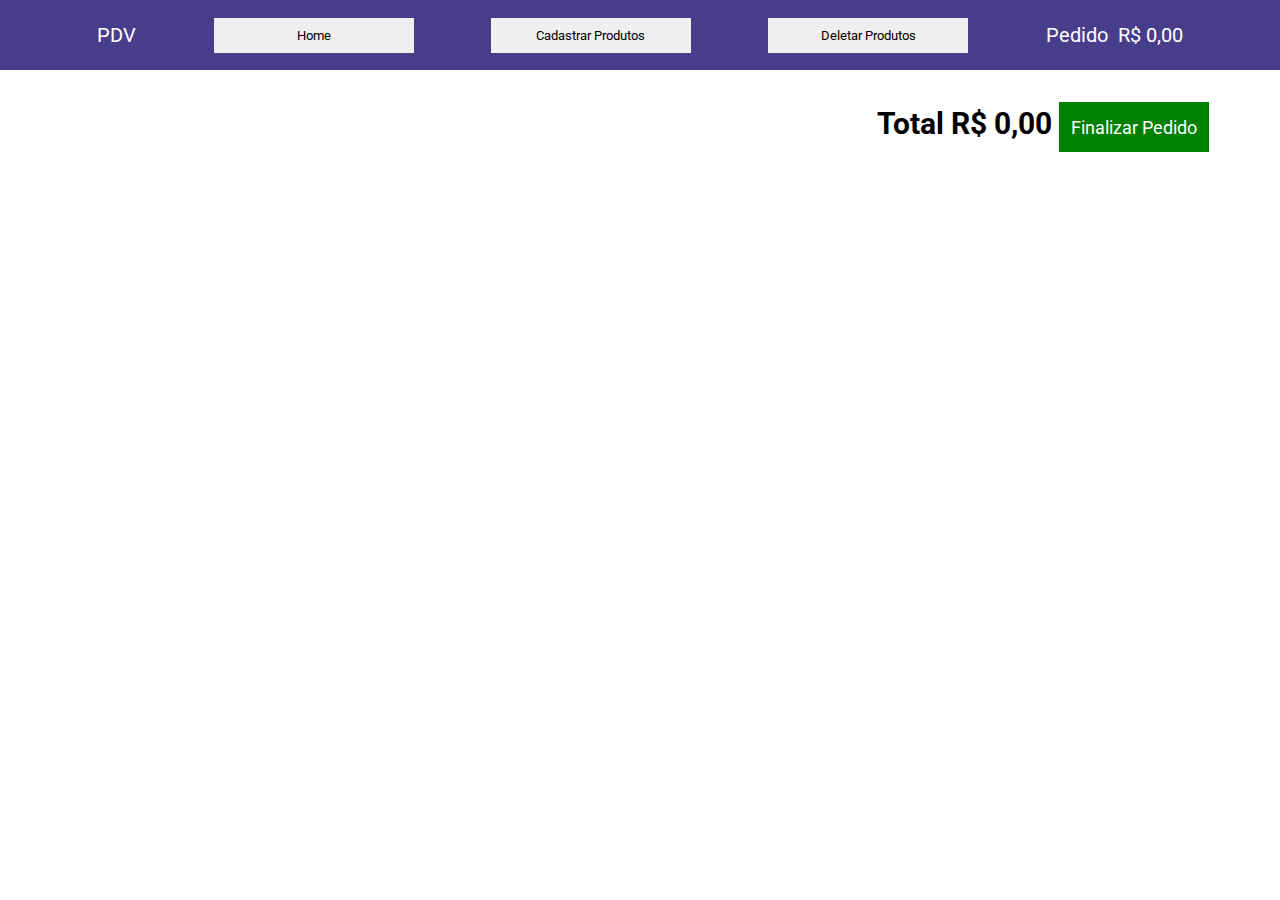
<file: index.html>
<!DOCTYPE html>
<html lang="pt-BR">
<head>
    <meta charset="UTF-8">
    <meta http-equiv="X-UA-Compatible" content="IE=edge">
    <meta name="viewport" content="width=device-width, initial-scale=1.0">
    <title>PDV</title>
    <link rel="preconnect" href="https://fonts.googleapis.com">
    <link rel="preconnect" href="https://fonts.gstatic.com" crossorigin>
    <link href="https://fonts.googleapis.com/css2?family=Orbitron&display=swap" rel="stylesheet">
    <link href="https://fonts.googleapis.com/css2?family=Montserrat:wght@300&family=Open+Sans:ital,wght@1,300&family=Outfit:wght@100&family=Raleway:wght@200;400&family=Reem+Kufi&family=Roboto:wght@100;300&display=swap" rel="stylesheet"> 
    <link rel="stylesheet" href="style.css">
</head>
<body>
    <header>
        <a class="logo" href="#">PDV</a>
        <button style="border: none;padding: 10px;width: 200px;" onclick="tela('page1');">Home</button>
        <button style="border: none;padding: 10px;width: 200px;" onclick="tela('page2');">Cadastrar Produtos</button>
        <button style="border: none;padding: 10px;width: 200px;" onclick="tela('page3');">Deletar Produtos</button>
        <div class="menu"><ul><li style="font-size:20px;">Pedido &nbsp  <span id="car1"></span></li></ul></div>
    </header>

    <div id="page1" class="Menu">
        <section class="home">
            <div class="home-row1">
                <div class="flexbox" id="products"></div>
            </div>
            <div class="home-row2">
                <table class="table">
                    <tbody id="carrinho">
                        <tr>
                            <th  style="font-size:30px;" colspan="4">Total <span id="car2"> </span> 
                                <button onclick="Finalizar()" class="Finalizar">Finalizar Pedido</button>
                            </th>
                        </tr>
                    </tbody>
                </table>
            </div>
        </section>
    </div>

    <div id="page3" class="Menu">
        <section class="home">
            <div class="home-row1">
                <div class="flexbox" id="products"></div>
            </div>
        </section>
    </div>

    <div id="page2" class="Menu">
        <h1>Pagina Home 2</h1>

        <div style="margin: 10px;">
            <div>
                Cadastrar Produtos
            </div>
            <div style="margin:10px;">
                <input style="padding: 10px;" placeholder="Produto: " id="cadastrarprodutotext" type="text">
            </div>
            <div style="margin:10px;">
                <input style="padding: 10px;" placeholder="Categoria: " id="cadastrarcategoriatext" type="text">
            </div>
            <div style="margin:10px;">
                <input style="padding: 10px;" placeholder="Valor: " id="cadastrarvalortext" type="text">
            </div>
            <div style="margin:10px;">
                <input style="padding: 10px;" placeholder="Metrica: " id="cadastrarmetricatext" type="text">
            </div>
            <div style="margin:10px;">
                <input type="file" id="img-convert" onchange="Convert();">
                <input style="padding: 10px;" id="base64" type="hidden">
                <img style="width: 100px;height: 100px;object-fit: cover;" id="base64img">
            </div>
            <div style="margin:10px;">
                <button onclick="CadastrarProduto()" style="padding: 10px;">Cadastrar Produto</button>
            </div>
        </div>
    </div>

    <script src="ProdutosAPI.js"></script>
    <script src="CadastrarProdutos.js"></script>
    <script src="App.js"></script>
    <script src="Script.js"></script>
</body>
</html>
</file>
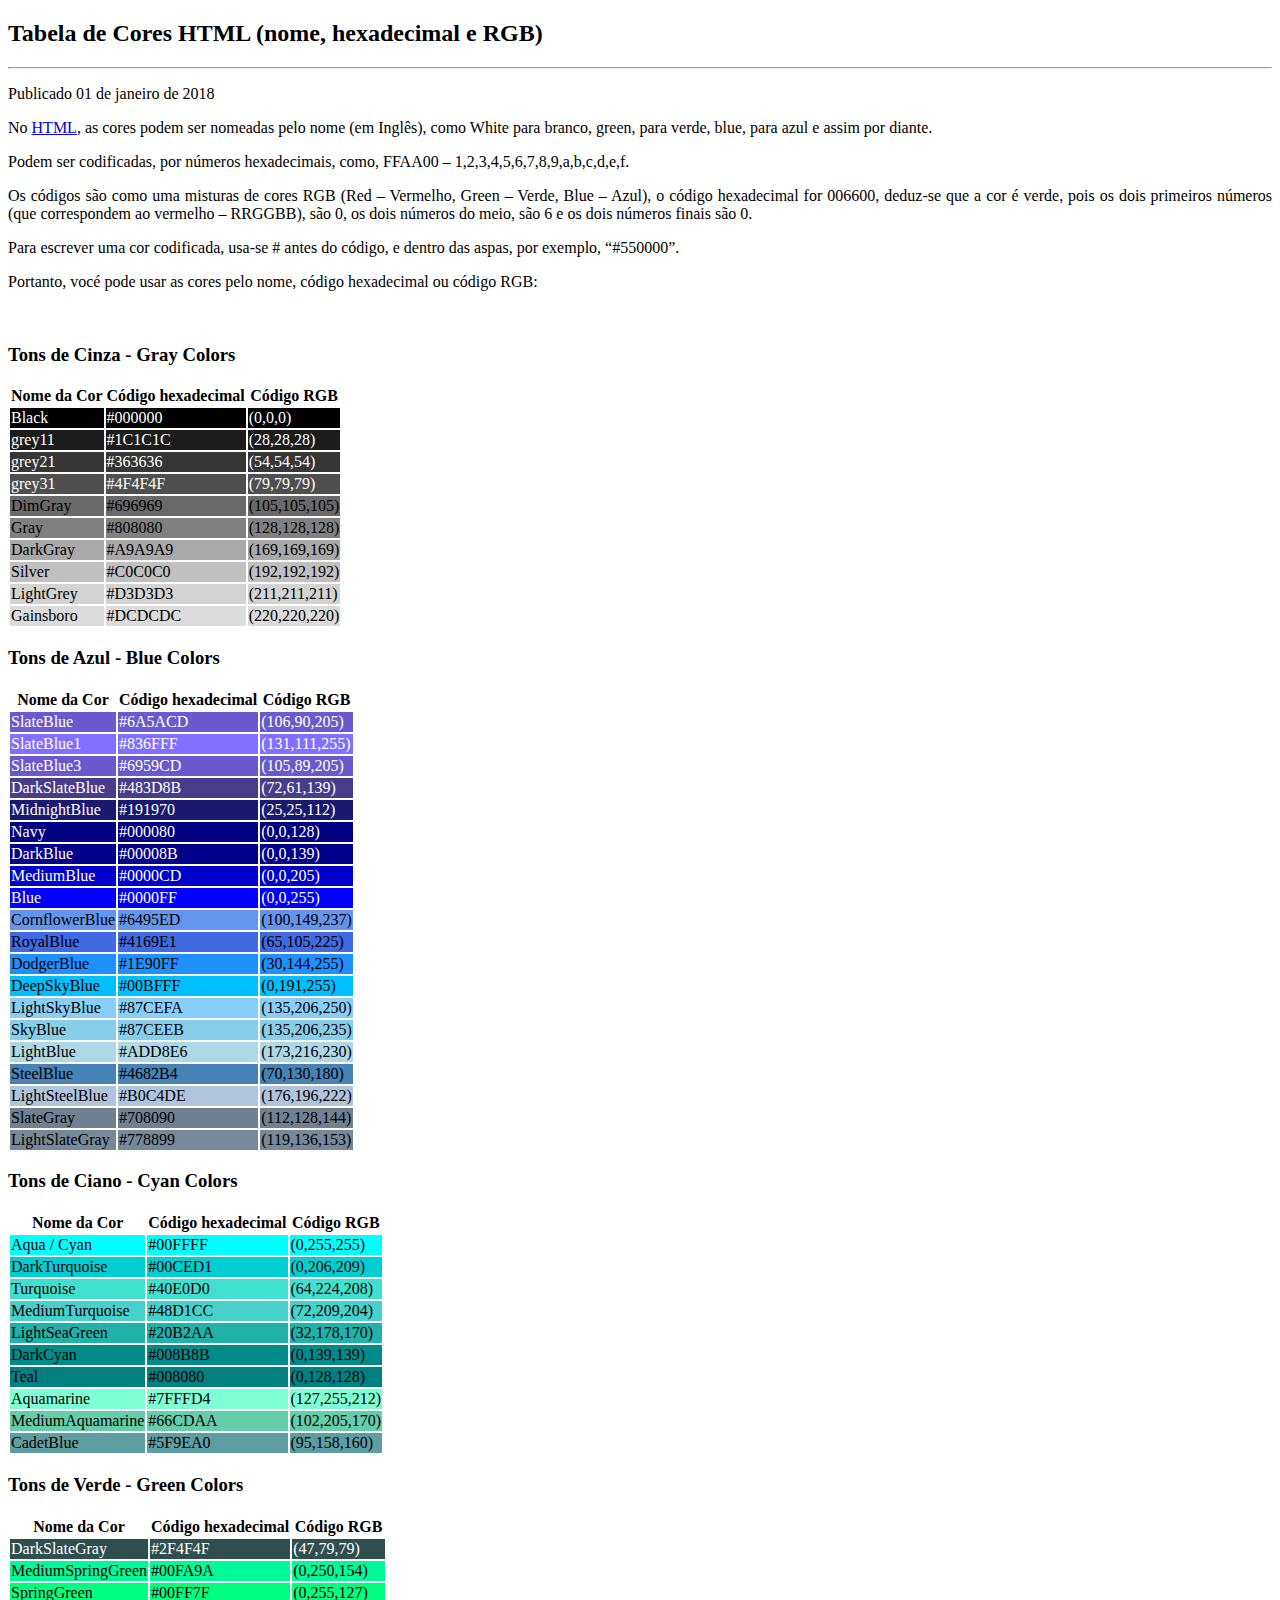
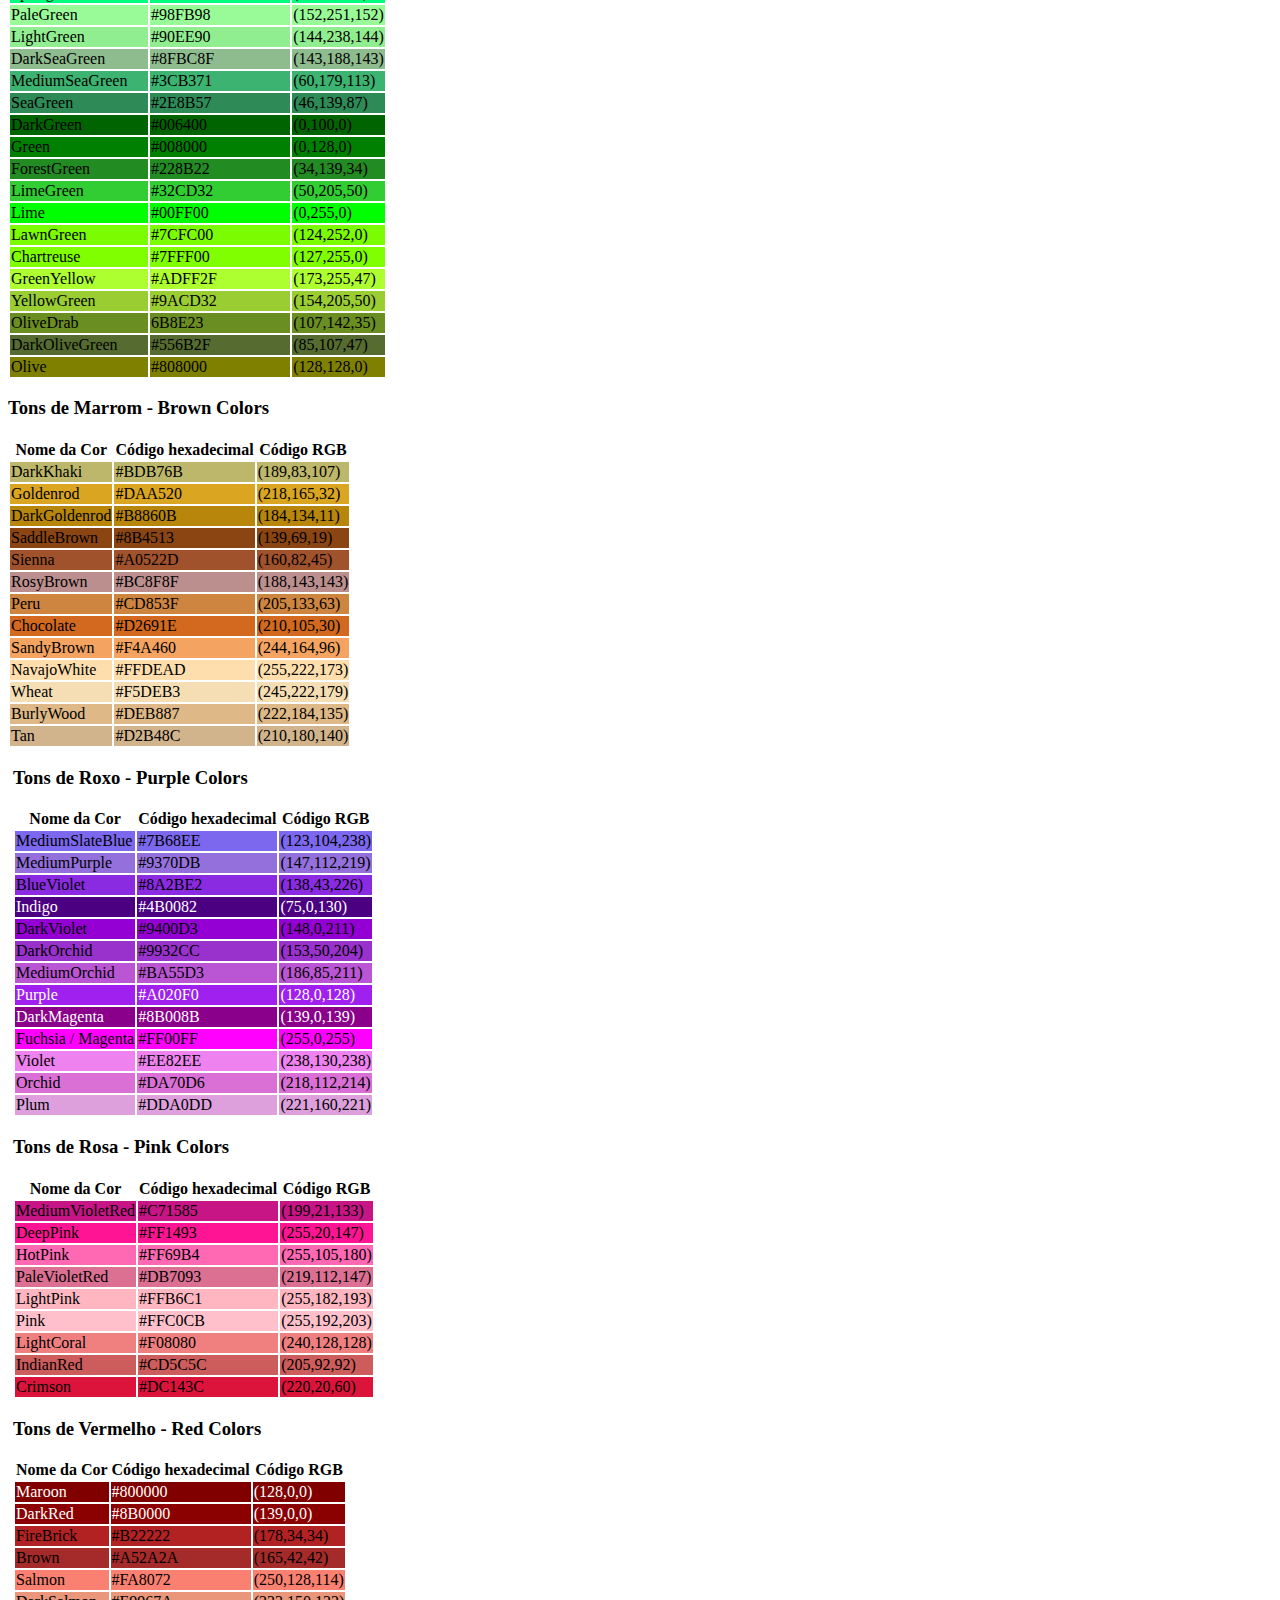
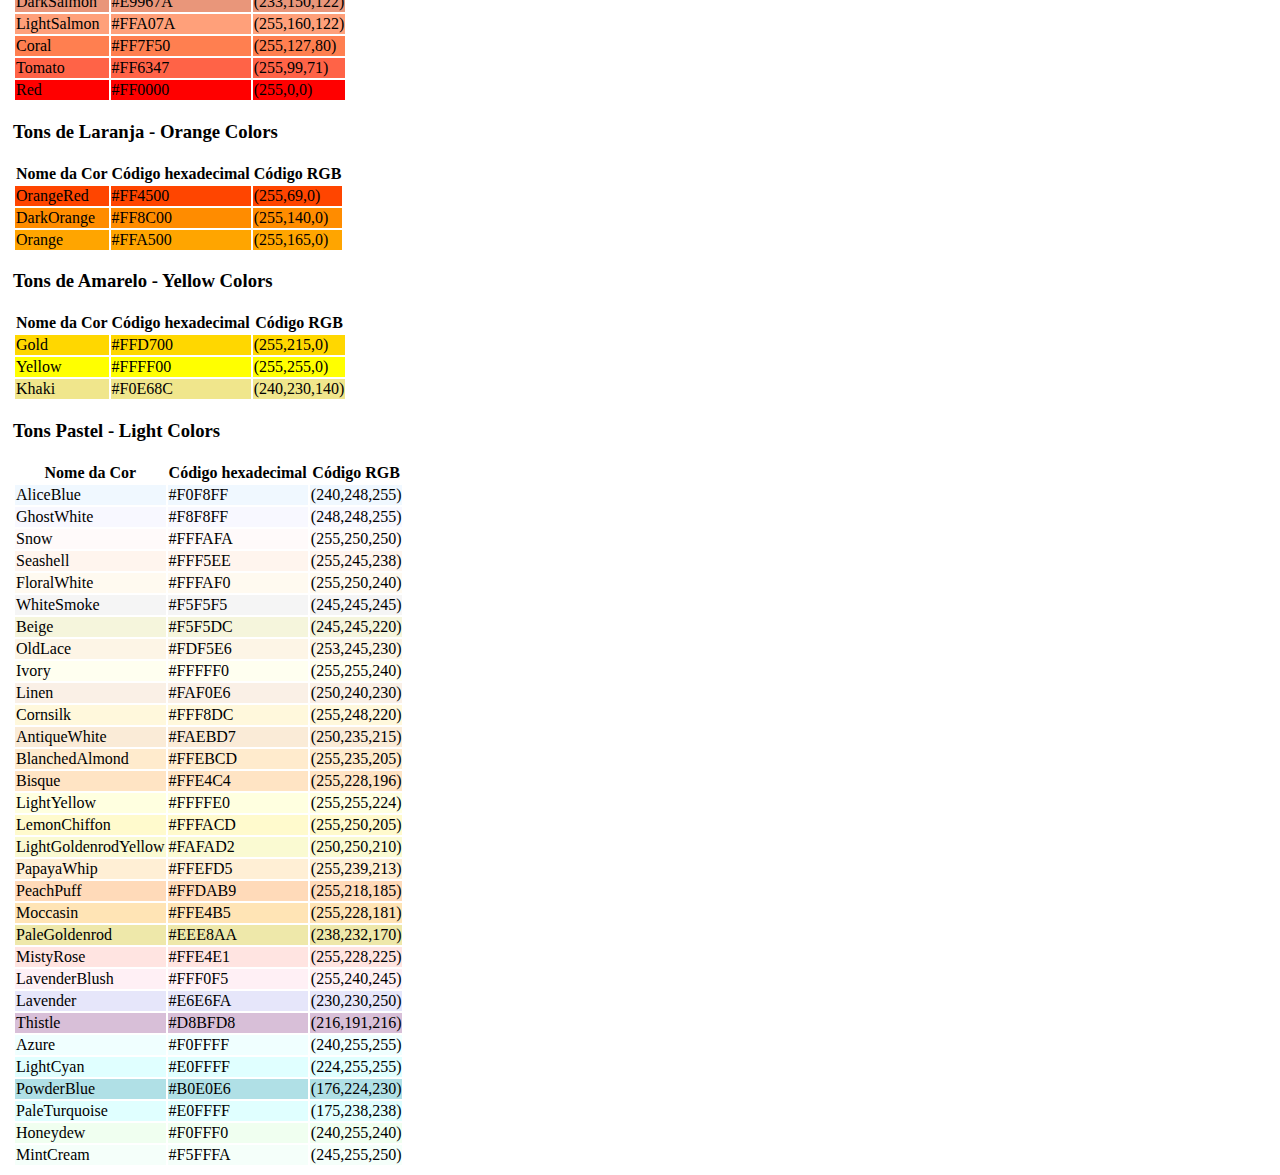
<file: Cores.html>
<!DOCTYPE html>
<html lang="en">
<head>
    <meta charset="UTF-8">
    <meta http-equiv="X-UA-Compatible" content="IE=edge">
    <meta name="viewport" content="width=device-width, initial-scale=1.0">
    <title>Document</title>
</head>
<body>
    <div class="jumbotron blog">
        <div class="container">
            <div class="row">
                <div class="col-md-8 blog-main">
                                            <div class="blog-post">
                            <h2 class="blog-post-title">Tabela de Cores HTML (nome, hexadecimal e RGB)</h2><hr>

                            <p class="blog-post-meta">Publicado 01 de janeiro de 2018</p>        <!--<img src="https://celke.com.br/assets/imagens/artigo/193/cores-html-nome-hexadecimal-rgb.jpg" class="img-fluid" alt="Tabela de Cores HTML (nome, hexadecimal e RGB)" style="margin-bottom: 20px;">-->                            
                            <p style="text-align:justify">No <a href="https://celke.com.br/curso/curso-de-html-css-bootstrap?divul=art002">HTML</a>, as cores podem ser nomeadas pelo nome (em Ingl&ecirc;s), como White para branco, green, para verde, blue, para azul e assim por diante.&nbsp;</p>

<p style="text-align:justify">Podem ser codificadas, por n&uacute;meros hexadecimais, como, FFAA00 &ndash; 1,2,3,4,5,6,7,8,9,a,b,c,d,e,f.</p>

<p style="text-align:justify">Os c&oacute;digos s&atilde;o como uma misturas de cores RGB (Red &ndash; Vermelho, Green &ndash; Verde, Blue &ndash; Azul), o c&oacute;digo hexadecimal for 006600, deduz-se que a cor &eacute; verde, pois os dois primeiros n&uacute;meros (que correspondem ao vermelho &ndash; RRGGBB), s&atilde;o 0, os dois n&uacute;meros do meio, s&atilde;o 6 e os dois n&uacute;meros finais s&atilde;o 0.&nbsp;</p>

<p style="text-align:justify">Para&nbsp;escrever uma cor codificada, usa-se # antes do c&oacute;digo, e dentro das aspas, por exemplo, &ldquo;#550000&rdquo;.</p>

<p style="text-align:justify">Portanto, voc&eacute; pode usar as cores pelo nome, c&oacute;digo hexadecimal ou c&oacute;digo RGB:</p>

<p>&nbsp;</p>

<div class="col-lg-6 col-md-12 col-sm-12">
<div class="page-header">
<h3>Tons de Cinza - Gray Colors</h3>
</div>

<table class="table table-bordered">
	<thead>
		<tr>
			<th>Nome da Cor</th>
			<th>C&oacute;digo hexadecimal</th>
			<th>C&oacute;digo RGB</th>
		</tr>
	</thead>
	<tbody>
		<tr>
			<td style="background-color:#000000"><span style="color:#ffffff">Black</span></td>
			<td style="background-color:#000000"><span style="color:#ffffff">#000000</span></td>
			<td style="background-color:#000000"><span style="color:#ffffff">(0,0,0)</span></td>
		</tr>
		<tr>
			<td style="background-color:#1c1c1c"><span style="color:#ffffff">grey11</span></td>
			<td style="background-color:#1c1c1c"><span style="color:#ffffff">#1C1C1C</span></td>
			<td style="background-color:#1c1c1c"><span style="color:#ffffff">(28,28,28)</span></td>
		</tr>
		<tr>
			<td style="background-color:#363636"><span style="color:#ffffff">grey21</span></td>
			<td style="background-color:#363636"><span style="color:#ffffff">#363636</span></td>
			<td style="background-color:#363636"><span style="color:#ffffff">(54,54,54)</span></td>
		</tr>
		<tr>
			<td style="background-color:#4f4f4f"><span style="color:#ffffff">grey31</span></td>
			<td style="background-color:#4f4f4f"><span style="color:#ffffff">#4F4F4F</span></td>
			<td style="background-color:#4f4f4f"><span style="color:#ffffff">(79,79,79)</span></td>
		</tr>
		<tr>
			<td style="background-color:#696969">DimGray</td>
			<td style="background-color:#696969">#696969</td>
			<td style="background-color:#696969">(105,105,105)</td>
		</tr>
		<tr>
			<td style="background-color:#808080">Gray</td>
			<td style="background-color:#808080">#808080</td>
			<td style="background-color:#808080">(128,128,128)</td>
		</tr>
		<tr>
			<td style="background-color:#a9a9a9">DarkGray</td>
			<td style="background-color:#a9a9a9">#A9A9A9</td>
			<td style="background-color:#a9a9a9">(169,169,169)</td>
		</tr>
		<tr>
			<td style="background-color:#c0c0c0">Silver</td>
			<td style="background-color:#c0c0c0">#C0C0C0</td>
			<td style="background-color:#c0c0c0">(192,192,192)</td>
		</tr>
		<tr>
			<td style="background-color:#d3d3d3">LightGrey</td>
			<td style="background-color:#d3d3d3">#D3D3D3</td>
			<td style="background-color:#d3d3d3">(211,211,211)</td>
		</tr>
		<tr>
			<td style="background-color:#dcdcdc">Gainsboro</td>
			<td style="background-color:#dcdcdc">#DCDCDC</td>
			<td style="background-color:#dcdcdc">(220,220,220)</td>
		</tr>
	</tbody>
</table>

<div class="page-header">
<h3>Tons de Azul - Blue Colors</h3>
</div>

<table class="table table-bordered">
	<thead>
		<tr>
			<th>Nome da Cor</th>
			<th>C&oacute;digo hexadecimal</th>
			<th>C&oacute;digo RGB</th>
		</tr>
	</thead>
	<tbody>
		<tr>
			<td style="background-color:#6a5acd"><span style="color:#ffffff">SlateBlue</span></td>
			<td style="background-color:#6a5acd"><span style="color:#ffffff">#6A5ACD</span></td>
			<td style="background-color:#6a5acd"><span style="color:#ffffff">(106,90,205)</span></td>
		</tr>
		<tr>
			<td style="background-color:#836fff"><span style="color:#ffffff">SlateBlue1</span></td>
			<td style="background-color:#836fff"><span style="color:#ffffff">#836FFF</span></td>
			<td style="background-color:#836fff"><span style="color:#ffffff">(131,111,255)</span></td>
		</tr>
		<tr>
			<td style="background-color:#6959cd"><span style="color:#ffffff">SlateBlue3</span></td>
			<td style="background-color:#6959cd"><span style="color:#ffffff">#6959CD</span></td>
			<td style="background-color:#6959cd"><span style="color:#ffffff">(105,89,205)</span></td>
		</tr>
		<tr>
			<td style="background-color:#483d8b"><span style="color:#ffffff">DarkSlateBlue</span></td>
			<td style="background-color:#483d8b"><span style="color:#ffffff">#483D8B</span></td>
			<td style="background-color:#483d8b"><span style="color:#ffffff">(72,61,139)</span></td>
		</tr>
		<tr>
			<td style="background-color:#191970"><span style="color:#ffffff">MidnightBlue</span></td>
			<td style="background-color:#191970"><span style="color:#ffffff">#191970</span></td>
			<td style="background-color:#191970"><span style="color:#ffffff">(25,25,112)</span></td>
		</tr>
		<tr>
			<td style="background-color:#000080"><span style="color:#ffffff">Navy</span></td>
			<td style="background-color:#000080"><span style="color:#ffffff">#000080</span></td>
			<td style="background-color:#000080"><span style="color:#ffffff">(0,0,128)</span></td>
		</tr>
		<tr>
			<td style="background-color:#00008b"><span style="color:#ffffff">DarkBlue</span></td>
			<td style="background-color:#00008b"><span style="color:#ffffff">#00008B</span></td>
			<td style="background-color:#00008b"><span style="color:#ffffff">(0,0,139)</span></td>
		</tr>
		<tr>
			<td style="background-color:#0000cd"><span style="color:#ffffff">MediumBlue</span></td>
			<td style="background-color:#0000cd"><span style="color:#ffffff">#0000CD</span></td>
			<td style="background-color:#0000cd"><span style="color:#ffffff">(0,0,205)</span></td>
		</tr>
		<tr>
			<td style="background-color:#0000ff"><span style="color:#ffffff">Blue</span></td>
			<td style="background-color:#0000ff"><span style="color:#ffffff">#0000FF</span></td>
			<td style="background-color:#0000ff"><span style="color:#ffffff">(0,0,255)</span></td>
		</tr>
		<tr>
			<td style="background-color:#6495ed">CornflowerBlue</td>
			<td style="background-color:#6495ed">#6495ED</td>
			<td style="background-color:#6495ed">(100,149,237)</td>
		</tr>
		<tr>
			<td style="background-color:#4169e1">RoyalBlue</td>
			<td style="background-color:#4169e1">#4169E1</td>
			<td style="background-color:#4169e1">(65,105,225)</td>
		</tr>
		<tr>
			<td style="background-color:#1e90ff">DodgerBlue</td>
			<td style="background-color:#1e90ff">#1E90FF</td>
			<td style="background-color:#1e90ff">(30,144,255)</td>
		</tr>
		<tr>
			<td style="background-color:#00bfff">DeepSkyBlue</td>
			<td style="background-color:#00bfff">#00BFFF</td>
			<td style="background-color:#00bfff">(0,191,255)</td>
		</tr>
		<tr>
			<td style="background-color:#87cefa">LightSkyBlue</td>
			<td style="background-color:#87cefa">#87CEFA</td>
			<td style="background-color:#87cefa">(135,206,250)</td>
		</tr>
		<tr>
			<td style="background-color:#87ceeb">SkyBlue</td>
			<td style="background-color:#87ceeb">#87CEEB</td>
			<td style="background-color:#87ceeb">(135,206,235)</td>
		</tr>
		<tr>
			<td style="background-color:#add8e6">LightBlue</td>
			<td style="background-color:#add8e6">#ADD8E6</td>
			<td style="background-color:#add8e6">(173,216,230)</td>
		</tr>
		<tr>
			<td style="background-color:#4682b4">SteelBlue</td>
			<td style="background-color:#4682b4">#4682B4</td>
			<td style="background-color:#4682b4">(70,130,180)</td>
		</tr>
		<tr>
			<td style="background-color:#b0c4de">LightSteelBlue</td>
			<td style="background-color:#b0c4de">#B0C4DE</td>
			<td style="background-color:#b0c4de">(176,196,222)</td>
		</tr>
		<tr>
			<td style="background-color:#708090">SlateGray</td>
			<td style="background-color:#708090">#708090</td>
			<td style="background-color:#708090">(112,128,144)</td>
		</tr>
		<tr>
			<td style="background-color:#778899">LightSlateGray</td>
			<td style="background-color:#778899">#778899</td>
			<td style="background-color:#778899">(119,136,153)</td>
		</tr>
	</tbody>
</table>

<div class="page-header">
<h3>Tons de Ciano - Cyan Colors</h3>
</div>

<table class="table table-bordered">
	<thead>
		<tr>
			<th>Nome da Cor</th>
			<th>C&oacute;digo hexadecimal</th>
			<th>C&oacute;digo RGB</th>
		</tr>
	</thead>
	<tbody>
		<tr>
			<td style="background-color:#00ffff">Aqua / Cyan</td>
			<td style="background-color:#00ffff">#00FFFF</td>
			<td style="background-color:#00ffff">(0,255,255)</td>
		</tr>
		<tr>
			<td style="background-color:#00ced1">DarkTurquoise</td>
			<td style="background-color:#00ced1">#00CED1</td>
			<td style="background-color:#00ced1">(0,206,209)</td>
		</tr>
		<tr>
			<td style="background-color:#40e0d0">Turquoise</td>
			<td style="background-color:#40e0d0">#40E0D0</td>
			<td style="background-color:#40e0d0">(64,224,208)</td>
		</tr>
		<tr>
			<td style="background-color:#48d1cc">MediumTurquoise</td>
			<td style="background-color:#48d1cc">#48D1CC</td>
			<td style="background-color:#48d1cc">(72,209,204)</td>
		</tr>
		<tr>
			<td style="background-color:#20b2aa">LightSeaGreen</td>
			<td style="background-color:#20b2aa">#20B2AA</td>
			<td style="background-color:#20b2aa">(32,178,170)</td>
		</tr>
		<tr>
			<td style="background-color:#008b8b">DarkCyan</td>
			<td style="background-color:#008b8b">#008B8B</td>
			<td style="background-color:#008b8b">(0,139,139)</td>
		</tr>
		<tr>
			<td style="background-color:#008080">Teal</td>
			<td style="background-color:#008080">#008080</td>
			<td style="background-color:#008080">(0,128,128)</td>
		</tr>
		<tr>
			<td style="background-color:#7fffd4">Aquamarine</td>
			<td style="background-color:#7fffd4">#7FFFD4</td>
			<td style="background-color:#7fffd4">(127,255,212)</td>
		</tr>
		<tr>
			<td style="background-color:#66cdaa">MediumAquamarine</td>
			<td style="background-color:#66cdaa">#66CDAA</td>
			<td style="background-color:#66cdaa">(102,205,170)</td>
		</tr>
		<tr>
			<td style="background-color:#5f9ea0">CadetBlue</td>
			<td style="background-color:#5f9ea0">#5F9EA0</td>
			<td style="background-color:#5f9ea0">(95,158,160)</td>
		</tr>
	</tbody>
</table>

<div class="page-header">
<h3>Tons de Verde - Green Colors</h3>
</div>

<table class="table table-bordered">
	<thead>
		<tr>
			<th>Nome da Cor</th>
			<th>C&oacute;digo hexadecimal</th>
			<th>C&oacute;digo RGB</th>
		</tr>
	</thead>
	<tbody>
		<tr>
			<td style="background-color:#2f4f4f"><span style="color:#ffffff">DarkSlateGray</span></td>
			<td style="background-color:#2f4f4f"><span style="color:#ffffff">#2F4F4F</span></td>
			<td style="background-color:#2f4f4f"><span style="color:#ffffff">(47,79,79)</span></td>
		</tr>
		<tr>
			<td style="background-color:#00fa9a">MediumSpringGreen</td>
			<td style="background-color:#00fa9a">#00FA9A</td>
			<td style="background-color:#00fa9a">(0,250,154)</td>
		</tr>
		<tr>
			<td style="background-color:#00ff7f">SpringGreen</td>
			<td style="background-color:#00ff7f">#00FF7F</td>
			<td style="background-color:#00ff7f">(0,255,127)</td>
		</tr>
		<tr>
			<td style="background-color:#98fb98">PaleGreen</td>
			<td style="background-color:#98fb98">#98FB98</td>
			<td style="background-color:#98fb98">(152,251,152)</td>
		</tr>
		<tr>
			<td style="background-color:#90ee90">LightGreen</td>
			<td style="background-color:#90ee90">#90EE90</td>
			<td style="background-color:#90ee90">(144,238,144)</td>
		</tr>
		<tr>
			<td style="background-color:#8fbc8f">DarkSeaGreen</td>
			<td style="background-color:#8fbc8f">#8FBC8F</td>
			<td style="background-color:#8fbc8f">(143,188,143)</td>
		</tr>
		<tr>
			<td style="background-color:#3cb371">MediumSeaGreen</td>
			<td style="background-color:#3cb371">#3CB371</td>
			<td style="background-color:#3cb371">(60,179,113)</td>
		</tr>
		<tr>
			<td style="background-color:#2e8b57">SeaGreen</td>
			<td style="background-color:#2e8b57">#2E8B57</td>
			<td style="background-color:#2e8b57">(46,139,87)</td>
		</tr>
		<tr>
			<td style="background-color:#006400">DarkGreen</td>
			<td style="background-color:#006400">#006400</td>
			<td style="background-color:#006400">(0,100,0)</td>
		</tr>
		<tr>
			<td style="background-color:#008000">Green</td>
			<td style="background-color:#008000">#008000</td>
			<td style="background-color:#008000">(0,128,0)</td>
		</tr>
		<tr>
			<td style="background-color:#228b22">ForestGreen</td>
			<td style="background-color:#228b22">#228B22</td>
			<td style="background-color:#228b22">(34,139,34)</td>
		</tr>
		<tr>
			<td style="background-color:#32cd32">LimeGreen</td>
			<td style="background-color:#32cd32">#32CD32</td>
			<td style="background-color:#32cd32">(50,205,50)</td>
		</tr>
		<tr>
			<td style="background-color:#00ff00">Lime</td>
			<td style="background-color:#00ff00">#00FF00</td>
			<td style="background-color:#00ff00">(0,255,0)</td>
		</tr>
		<tr>
			<td style="background-color:#7cfc00">LawnGreen</td>
			<td style="background-color:#7cfc00">#7CFC00</td>
			<td style="background-color:#7cfc00">(124,252,0)</td>
		</tr>
		<tr>
			<td style="background-color:#7fff00">Chartreuse</td>
			<td style="background-color:#7fff00">#7FFF00</td>
			<td style="background-color:#7fff00">(127,255,0)</td>
		</tr>
		<tr>
			<td style="background-color:#adff2f">GreenYellow</td>
			<td style="background-color:#adff2f">#ADFF2F</td>
			<td style="background-color:#adff2f">(173,255,47)</td>
		</tr>
		<tr>
			<td style="background-color:#9acd32">YellowGreen</td>
			<td style="background-color:#9acd32">#9ACD32</td>
			<td style="background-color:#9acd32">(154,205,50)</td>
		</tr>
		<tr>
			<td style="background-color:#6b8e23">OliveDrab</td>
			<td style="background-color:#6b8e23">6B8E23</td>
			<td style="background-color:#6b8e23">(107,142,35)</td>
		</tr>
		<tr>
			<td style="background-color:#556b2f">DarkOliveGreen</td>
			<td style="background-color:#556b2f">#556B2F</td>
			<td style="background-color:#556b2f">(85,107,47)</td>
		</tr>
		<tr>
			<td style="background-color:#808000">Olive</td>
			<td style="background-color:#808000">#808000</td>
			<td style="background-color:#808000">(128,128,0)</td>
		</tr>
	</tbody>
</table>

<div class="page-header">
<h3>Tons de Marrom - Brown Colors</h3>
</div>

<table class="table table-bordered">
	<thead>
		<tr>
			<th>Nome da Cor</th>
			<th>C&oacute;digo hexadecimal</th>
			<th>C&oacute;digo RGB</th>
		</tr>
	</thead>
	<tbody>
		<tr>
			<td style="background-color:#bdb76b">DarkKhaki</td>
			<td style="background-color:#bdb76b">#BDB76B</td>
			<td style="background-color:#bdb76b">(189,83,107)</td>
		</tr>
		<tr>
			<td style="background-color:#daa520">Goldenrod</td>
			<td style="background-color:#daa520">#DAA520</td>
			<td style="background-color:#daa520">(218,165,32)</td>
		</tr>
		<tr>
			<td style="background-color:#b8860b">DarkGoldenrod</td>
			<td style="background-color:#b8860b">#B8860B</td>
			<td style="background-color:#b8860b">(184,134,11)</td>
		</tr>
		<tr>
			<td style="background-color:#8b4513">SaddleBrown</td>
			<td style="background-color:#8b4513">#8B4513</td>
			<td style="background-color:#8b4513">(139,69,19)</td>
		</tr>
		<tr>
			<td style="background-color:#a0522d">Sienna</td>
			<td style="background-color:#a0522d">#A0522D</td>
			<td style="background-color:#a0522d">(160,82,45)</td>
		</tr>
		<tr>
			<td style="background-color:#bc8f8f">RosyBrown</td>
			<td style="background-color:#bc8f8f">#BC8F8F</td>
			<td style="background-color:#bc8f8f">(188,143,143)</td>
		</tr>
		<tr>
			<td style="background-color:#cd853f">Peru</td>
			<td style="background-color:#cd853f">#CD853F</td>
			<td style="background-color:#cd853f">(205,133,63)</td>
		</tr>
		<tr>
			<td style="background-color:#d2691e">Chocolate</td>
			<td style="background-color:#d2691e">#D2691E</td>
			<td style="background-color:#d2691e">(210,105,30)</td>
		</tr>
		<tr>
			<td style="background-color:#f4a460">SandyBrown</td>
			<td style="background-color:#f4a460">#F4A460</td>
			<td style="background-color:#f4a460">(244,164,96)</td>
		</tr>
		<tr>
			<td style="background-color:#ffdead">NavajoWhite</td>
			<td style="background-color:#ffdead">#FFDEAD</td>
			<td style="background-color:#ffdead">(255,222,173)</td>
		</tr>
		<tr>
			<td style="background-color:#f5deb3">Wheat</td>
			<td style="background-color:#f5deb3">#F5DEB3</td>
			<td style="background-color:#f5deb3">(245,222,179)</td>
		</tr>
		<tr>
			<td style="background-color:#deb887">BurlyWood</td>
			<td style="background-color:#deb887">#DEB887</td>
			<td style="background-color:#deb887">(222,184,135)</td>
		</tr>
		<tr>
			<td style="background-color:#d2b48c">Tan</td>
			<td style="background-color:#d2b48c">#D2B48C</td>
			<td style="background-color:#d2b48c">(210,180,140)</td>
		</tr>
	</tbody>
</table>
</div>

<div class="col-lg-6 col-md-12 col-sm-12" style="padding-left:5px">
<div class="page-header">
<h3>Tons de Roxo - Purple Colors</h3>
</div>

<table class="table table-bordered">
	<thead>
		<tr>
			<th>Nome da Cor</th>
			<th>C&oacute;digo hexadecimal</th>
			<th>C&oacute;digo RGB</th>
		</tr>
	</thead>
	<tbody>
		<tr>
			<td style="background-color:#7b68ee">MediumSlateBlue</td>
			<td style="background-color:#7b68ee">#7B68EE</td>
			<td style="background-color:#7b68ee">(123,104,238)</td>
		</tr>
		<tr>
			<td style="background-color:#9370db">MediumPurple</td>
			<td style="background-color:#9370db">#9370DB</td>
			<td style="background-color:#9370db">(147,112,219)</td>
		</tr>
		<tr>
			<td style="background-color:#8a2be2">BlueViolet</td>
			<td style="background-color:#8a2be2">#8A2BE2</td>
			<td style="background-color:#8a2be2">(138,43,226)</td>
		</tr>
		<tr>
			<td style="background-color:#4b0082"><span style="color:#ffffff">Indigo</span></td>
			<td style="background-color:#4b0082"><span style="color:#ffffff">#4B0082</span></td>
			<td style="background-color:#4b0082"><span style="color:#ffffff">(75,0,130)</span></td>
		</tr>
		<tr>
			<td style="background-color:#9400d3">DarkViolet</td>
			<td style="background-color:#9400d3">#9400D3</td>
			<td style="background-color:#9400d3">(148,0,211)</td>
		</tr>
		<tr>
			<td style="background-color:#9932cc">DarkOrchid</td>
			<td style="background-color:#9932cc">#9932CC</td>
			<td style="background-color:#9932cc">(153,50,204)</td>
		</tr>
		<tr>
			<td style="background-color:#ba55d3">MediumOrchid</td>
			<td style="background-color:#ba55d3">#BA55D3</td>
			<td style="background-color:#ba55d3">(186,85,211)</td>
		</tr>
		<tr>
			<td style="background-color:#a020f0"><span style="color:#ffffff">Purple</span></td>
			<td style="background-color:#a020f0"><span style="color:#ffffff">#A020F0</span></td>
			<td style="background-color:#a020f0"><span style="color:#ffffff">(128,0,128)</span></td>
		</tr>
		<tr>
			<td style="background-color:#8b008b"><span style="color:#ffffff">DarkMagenta</span></td>
			<td style="background-color:#8b008b"><span style="color:#ffffff">#8B008B</span></td>
			<td style="background-color:#8b008b"><span style="color:#ffffff">(139,0,139)</span></td>
		</tr>
		<tr>
			<td style="background-color:#ff00ff">Fuchsia / Magenta</td>
			<td style="background-color:#ff00ff">#FF00FF</td>
			<td style="background-color:#ff00ff">(255,0,255)</td>
		</tr>
		<tr>
			<td style="background-color:#ee82ee">Violet</td>
			<td style="background-color:#ee82ee">#EE82EE</td>
			<td style="background-color:#ee82ee">(238,130,238)</td>
		</tr>
		<tr>
			<td style="background-color:#da70d6">Orchid</td>
			<td style="background-color:#da70d6">#DA70D6</td>
			<td style="background-color:#da70d6">(218,112,214)</td>
		</tr>
		<tr>
			<td style="background-color:#dda0dd">Plum</td>
			<td style="background-color:#dda0dd">#DDA0DD</td>
			<td style="background-color:#dda0dd">(221,160,221)</td>
		</tr>
	</tbody>
</table>

<div class="page-header">
<h3>Tons de Rosa - Pink Colors</h3>
</div>

<table class="table table-bordered">
	<thead>
		<tr>
			<th>Nome da Cor</th>
			<th>C&oacute;digo hexadecimal</th>
			<th>C&oacute;digo RGB</th>
		</tr>
	</thead>
	<tbody>
		<tr>
			<td style="background-color:#c71585">MediumVioletRed</td>
			<td style="background-color:#c71585">#C71585</td>
			<td style="background-color:#c71585">(199,21,133)</td>
		</tr>
		<tr>
			<td style="background-color:#ff1493">DeepPink</td>
			<td style="background-color:#ff1493">#FF1493</td>
			<td style="background-color:#ff1493">(255,20,147)</td>
		</tr>
		<tr>
			<td style="background-color:#ff69b4">HotPink</td>
			<td style="background-color:#ff69b4">#FF69B4</td>
			<td style="background-color:#ff69b4">(255,105,180)</td>
		</tr>
		<tr>
			<td style="background-color:#db7093">PaleVioletRed</td>
			<td style="background-color:#db7093">#DB7093</td>
			<td style="background-color:#db7093">(219,112,147)</td>
		</tr>
		<tr>
			<td style="background-color:#ffb6c1">LightPink</td>
			<td style="background-color:#ffb6c1">#FFB6C1</td>
			<td style="background-color:#ffb6c1">(255,182,193)</td>
		</tr>
		<tr>
			<td style="background-color:#ffc0cb">Pink</td>
			<td style="background-color:#ffc0cb">#FFC0CB</td>
			<td style="background-color:#ffc0cb">(255,192,203)</td>
		</tr>
		<tr>
			<td style="background-color:#f08080">LightCoral</td>
			<td style="background-color:#f08080">#F08080</td>
			<td style="background-color:#f08080">(240,128,128)</td>
		</tr>
		<tr>
			<td style="background-color:#cd5c5c">IndianRed</td>
			<td style="background-color:#cd5c5c">#CD5C5C</td>
			<td style="background-color:#cd5c5c">(205,92,92)</td>
		</tr>
		<tr>
			<td style="background-color:#dc143c">Crimson</td>
			<td style="background-color:#dc143c">#DC143C</td>
			<td style="background-color:#dc143c">(220,20,60)</td>
		</tr>
	</tbody>
</table>

<div class="page-header">
<h3>Tons de Vermelho - Red Colors</h3>
</div>

<table class="table table-bordered">
	<thead>
		<tr>
			<th>Nome da Cor</th>
			<th>C&oacute;digo hexadecimal</th>
			<th>C&oacute;digo RGB</th>
		</tr>
	</thead>
	<tbody>
		<tr>
			<td style="background-color:#800000"><span style="color:#ffffff">Maroon</span></td>
			<td style="background-color:#800000"><span style="color:#ffffff">#800000</span></td>
			<td style="background-color:#800000"><span style="color:#ffffff">(128,0,0)</span></td>
		</tr>
		<tr>
			<td style="background-color:#8b0000"><span style="color:#ffffff">DarkRed</span></td>
			<td style="background-color:#8b0000"><span style="color:#ffffff">#8B0000</span></td>
			<td style="background-color:#8b0000"><span style="color:#ffffff">(139,0,0)</span></td>
		</tr>
		<tr>
			<td style="background-color:#b22222">FireBrick</td>
			<td style="background-color:#b22222">#B22222</td>
			<td style="background-color:#b22222">(178,34,34)</td>
		</tr>
		<tr>
			<td style="background-color:#a52a2a">Brown</td>
			<td style="background-color:#a52a2a">#A52A2A</td>
			<td style="background-color:#a52a2a">(165,42,42)</td>
		</tr>
		<tr>
			<td style="background-color:#fa8072">Salmon</td>
			<td style="background-color:#fa8072">#FA8072</td>
			<td style="background-color:#fa8072">(250,128,114)</td>
		</tr>
		<tr>
			<td style="background-color:#e9967a">DarkSalmon</td>
			<td style="background-color:#e9967a">#E9967A</td>
			<td style="background-color:#e9967a">(233,150,122)</td>
		</tr>
		<tr>
			<td style="background-color:#ffa07a">LightSalmon</td>
			<td style="background-color:#ffa07a">#FFA07A</td>
			<td style="background-color:#ffa07a">(255,160,122)</td>
		</tr>
		<tr>
			<td style="background-color:#ff7f50">Coral</td>
			<td style="background-color:#ff7f50">#FF7F50</td>
			<td style="background-color:#ff7f50">(255,127,80)</td>
		</tr>
		<tr>
			<td style="background-color:#ff6347">Tomato</td>
			<td style="background-color:#ff6347">#FF6347</td>
			<td style="background-color:#ff6347">(255,99,71)</td>
		</tr>
		<tr>
			<td style="background-color:#ff0000">Red</td>
			<td style="background-color:#ff0000">#FF0000</td>
			<td style="background-color:#ff0000">(255,0,0)</td>
		</tr>
	</tbody>
</table>

<div class="page-header">
<h3>Tons de Laranja - Orange Colors</h3>
</div>

<table class="table table-bordered">
	<thead>
		<tr>
			<th>Nome da Cor</th>
			<th>C&oacute;digo hexadecimal</th>
			<th>C&oacute;digo RGB</th>
		</tr>
	</thead>
	<tbody>
		<tr>
			<td style="background-color:#ff4500">OrangeRed</td>
			<td style="background-color:#ff4500">#FF4500</td>
			<td style="background-color:#ff4500">(255,69,0)</td>
		</tr>
		<tr>
			<td style="background-color:#ff8c00">DarkOrange</td>
			<td style="background-color:#ff8c00">#FF8C00</td>
			<td style="background-color:#ff8c00">(255,140,0)</td>
		</tr>
		<tr>
			<td style="background-color:#ffa500">Orange</td>
			<td style="background-color:#ffa500">#FFA500</td>
			<td style="background-color:#ffa500">(255,165,0)</td>
		</tr>
	</tbody>
</table>

<div class="page-header">
<h3>Tons de Amarelo - Yellow Colors</h3>
</div>

<table class="table table-bordered">
	<thead>
		<tr>
			<th>Nome da Cor</th>
			<th>C&oacute;digo hexadecimal</th>
			<th>C&oacute;digo RGB</th>
		</tr>
	</thead>
	<tbody>
		<tr>
			<td style="background-color:#ffd700">Gold</td>
			<td style="background-color:#ffd700">#FFD700</td>
			<td style="background-color:#ffd700">(255,215,0)</td>
		</tr>
		<tr>
			<td style="background-color:#ffff00">Yellow</td>
			<td style="background-color:#ffff00">#FFFF00</td>
			<td style="background-color:#ffff00">(255,255,0)</td>
		</tr>
		<tr>
			<td style="background-color:#f0e68c">Khaki</td>
			<td style="background-color:#f0e68c">#F0E68C</td>
			<td style="background-color:#f0e68c">(240,230,140)</td>
		</tr>
	</tbody>
</table>

<div class="page-header">
<h3>Tons Pastel - Light Colors</h3>
</div>

<table class="table table-bordered">
	<thead>
		<tr>
			<th>Nome da Cor</th>
			<th>C&oacute;digo hexadecimal</th>
			<th>C&oacute;digo RGB</th>
		</tr>
	</thead>
	<tbody>
		<tr>
			<td style="background-color:#f0f8ff">AliceBlue</td>
			<td style="background-color:#f0f8ff">#F0F8FF</td>
			<td style="background-color:#f0f8ff">(240,248,255)</td>
		</tr>
		<tr>
			<td style="background-color:#f8f8ff">GhostWhite</td>
			<td style="background-color:#f8f8ff">#F8F8FF</td>
			<td style="background-color:#f8f8ff">(248,248,255)</td>
		</tr>
		<tr>
			<td style="background-color:#fffafa">Snow</td>
			<td style="background-color:#fffafa">#FFFAFA</td>
			<td style="background-color:#fffafa">(255,250,250)</td>
		</tr>
		<tr>
			<td style="background-color:#fff5ee">Seashell</td>
			<td style="background-color:#fff5ee">#FFF5EE</td>
			<td style="background-color:#fff5ee">(255,245,238)</td>
		</tr>
		<tr>
			<td style="background-color:#fffaf0">FloralWhite</td>
			<td style="background-color:#fffaf0">#FFFAF0</td>
			<td style="background-color:#fffaf0">(255,250,240)</td>
		</tr>
		<tr>
			<td style="background-color:#f5f5f5">WhiteSmoke</td>
			<td style="background-color:#f5f5f5">#F5F5F5</td>
			<td style="background-color:#f5f5f5">(245,245,245)</td>
		</tr>
		<tr>
			<td style="background-color:#f5f5dc">Beige</td>
			<td style="background-color:#f5f5dc">#F5F5DC</td>
			<td style="background-color:#f5f5dc">(245,245,220)</td>
		</tr>
		<tr>
			<td style="background-color:#fdf5e6">OldLace</td>
			<td style="background-color:#fdf5e6">#FDF5E6</td>
			<td style="background-color:#fdf5e6">(253,245,230)</td>
		</tr>
		<tr>
			<td style="background-color:#fffff0">Ivory</td>
			<td style="background-color:#fffff0">#FFFFF0</td>
			<td style="background-color:#fffff0">(255,255,240)</td>
		</tr>
		<tr>
			<td style="background-color:#faf0e6">Linen</td>
			<td style="background-color:#faf0e6">#FAF0E6</td>
			<td style="background-color:#faf0e6">(250,240,230)</td>
		</tr>
		<tr>
			<td style="background-color:#fff8dc">Cornsilk</td>
			<td style="background-color:#fff8dc">#FFF8DC</td>
			<td style="background-color:#fff8dc">(255,248,220)</td>
		</tr>
		<tr>
			<td style="background-color:#faebd7">AntiqueWhite</td>
			<td style="background-color:#faebd7">#FAEBD7</td>
			<td style="background-color:#faebd7">(250,235,215)</td>
		</tr>
		<tr>
			<td style="background-color:#ffebcd">BlanchedAlmond</td>
			<td style="background-color:#ffebcd">#FFEBCD</td>
			<td style="background-color:#ffebcd">(255,235,205)</td>
		</tr>
		<tr>
			<td style="background-color:#ffe4c4">Bisque</td>
			<td style="background-color:#ffe4c4">#FFE4C4</td>
			<td style="background-color:#ffe4c4">(255,228,196)</td>
		</tr>
		<tr>
			<td style="background-color:#ffffe0">LightYellow</td>
			<td style="background-color:#ffffe0">#FFFFE0</td>
			<td style="background-color:#ffffe0">(255,255,224)</td>
		</tr>
		<tr>
			<td style="background-color:#fffacd">LemonChiffon</td>
			<td style="background-color:#fffacd">#FFFACD</td>
			<td style="background-color:#fffacd">(255,250,205)</td>
		</tr>
		<tr>
			<td style="background-color:#fafad2">LightGoldenrodYellow</td>
			<td style="background-color:#fafad2">#FAFAD2</td>
			<td style="background-color:#fafad2">(250,250,210)</td>
		</tr>
		<tr>
			<td style="background-color:#ffefd5">PapayaWhip</td>
			<td style="background-color:#ffefd5">#FFEFD5</td>
			<td style="background-color:#ffefd5">(255,239,213)</td>
		</tr>
		<tr>
			<td style="background-color:#ffdab9">PeachPuff</td>
			<td style="background-color:#ffdab9">#FFDAB9</td>
			<td style="background-color:#ffdab9">(255,218,185)</td>
		</tr>
		<tr>
			<td style="background-color:#ffe4b5">Moccasin</td>
			<td style="background-color:#ffe4b5">#FFE4B5</td>
			<td style="background-color:#ffe4b5">(255,228,181)</td>
		</tr>
		<tr>
			<td style="background-color:#eee8aa">PaleGoldenrod</td>
			<td style="background-color:#eee8aa">#EEE8AA</td>
			<td style="background-color:#eee8aa">(238,232,170)</td>
		</tr>
		<tr>
			<td style="background-color:#ffe4e1">MistyRose</td>
			<td style="background-color:#ffe4e1">#FFE4E1</td>
			<td style="background-color:#ffe4e1">(255,228,225)</td>
		</tr>
		<tr>
			<td style="background-color:#fff0f5">LavenderBlush</td>
			<td style="background-color:#fff0f5">#FFF0F5</td>
			<td style="background-color:#fff0f5">(255,240,245)</td>
		</tr>
		<tr>
			<td style="background-color:#e6e6fa">Lavender</td>
			<td style="background-color:#e6e6fa">#E6E6FA</td>
			<td style="background-color:#e6e6fa">(230,230,250)</td>
		</tr>
		<tr>
			<td style="background-color:#d8bfd8">Thistle</td>
			<td style="background-color:#d8bfd8">#D8BFD8</td>
			<td style="background-color:#d8bfd8">(216,191,216)</td>
		</tr>
		<tr>
			<td style="background-color:#f0ffff">Azure</td>
			<td style="background-color:#f0ffff">#F0FFFF</td>
			<td style="background-color:#f0ffff">(240,255,255)</td>
		</tr>
		<tr>
			<td style="background-color:#e0ffff">LightCyan</td>
			<td style="background-color:#e0ffff">#E0FFFF</td>
			<td style="background-color:#e0ffff">(224,255,255)</td>
		</tr>
		<tr>
			<td style="background-color:#b0e0e6">PowderBlue</td>
			<td style="background-color:#b0e0e6">#B0E0E6</td>
			<td style="background-color:#b0e0e6">(176,224,230)</td>
		</tr>
		<tr>
			<td style="background-color:#e0ffff">PaleTurquoise</td>
			<td style="background-color:#e0ffff">#E0FFFF</td>
			<td style="background-color:#e0ffff">(175,238,238)</td>
		</tr>
		<tr>
			<td style="background-color:#f0fff0">Honeydew</td>
			<td style="background-color:#f0fff0">#F0FFF0</td>
			<td style="background-color:#f0fff0">(240,255,240)</td>
		</tr>
		<tr>
			<td style="background-color:#f5fffa">MintCream</td>
			<td style="background-color:#f5fffa">#F5FFFA</td>
			<td style="background-color:#f5fffa">(245,255,250)</td>
		</tr>
	</tbody>
</table>
</div>
</body>
</html>
</file>
<file: style.css>
*{margin: 0;padding: 0;font-family: 'Open Sans', sans-serif;font-family: 'Outfit', sans-serif;font-family: 'Raleway', sans-serif;font-family: 'Reem Kufi', sans-serif;font-family: 'Roboto', sans-serif;text-decoration: none;margin: 0;padding: 0;}
.flexbox{margin: 0 auto;display: flex;flex-wrap: wrap;width: 100%;margin: auto;text-align: center;}
.flex {flex-grow: 1;flex-shrink: 1;flex-basis: 110px;margin: 2px;max-width: 110px;min-width: 110px;height: 150px;border: 1px solid black;}
.flex-img{width: 80px;object-fit: cover;}
.flex-text{height: 40px;}
.table{width: 100%;}     
.logo{text-decoration: none;color: white;padding-left: 20px;font-size: 20px;}
header{justify-content: space-evenly;width: 100%;height: 70px;background-color:#483D8B;display: flex;align-items: center;}   
.menu > ul {display: flex;}
.menu > ul > li {display: flex;color: white;padding-right: 20px;}
.valor{display: none;}
.home {margin: auto; display: flex;width:90%;text-align: center; flex-wrap: wrap;margin-top: 30px;}
.home-row1 {flex: 70%;}
.home-row2 {flex: 30%;}
.btnExcluir{width: 80px;height: 30px;background-color:red;color: white;border: none;}
.Finalizar{width: 150px;height: 50px;background-color:green;color: white;border: none;font-size: 18px;}
.Menu{display: none;}
</file>
